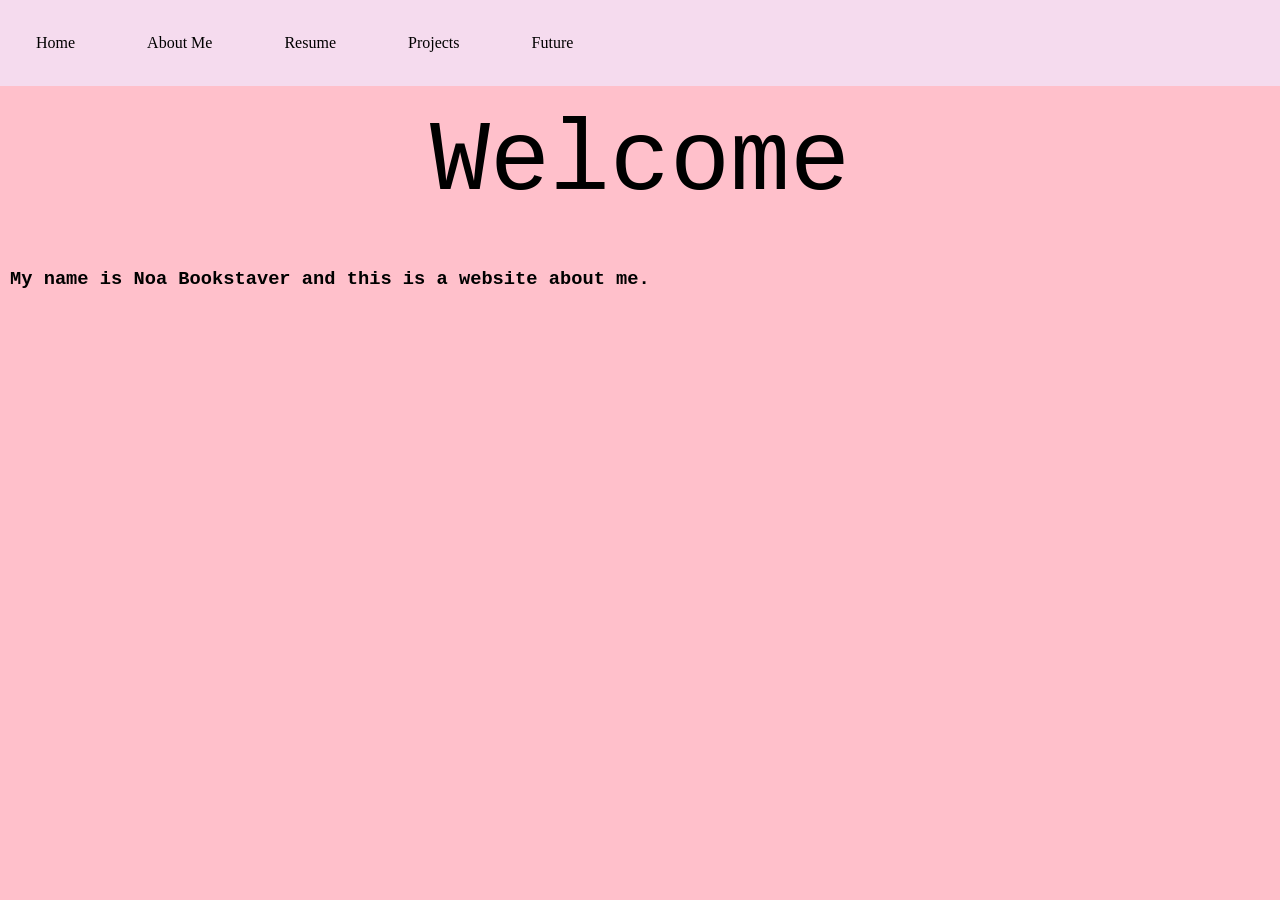
<file: index.html>
<!DOCTYPE html>
<html>
<head>
<link rel="stylesheet" href="style.css">
</head>
<body>

<ul>
  <li><a href="index.html">Home</a></li>
   <li><a href="aboutMe.html">About Me</a></li>
  <li><a href="resume.html">Resume</a></li>
  <li><a href="projects.html">Projects</a></li>
  <li><a href="future.html">Future</a></li>
</ul>

  <div class="center">
      <p class="p3">Welcome</p>
  </div>

  <div class="container">
    <h3 class="p3">My name is Noa Bookstaver and this is a website about me. </h3>
  </div>
   

</body>
</html>
</file>
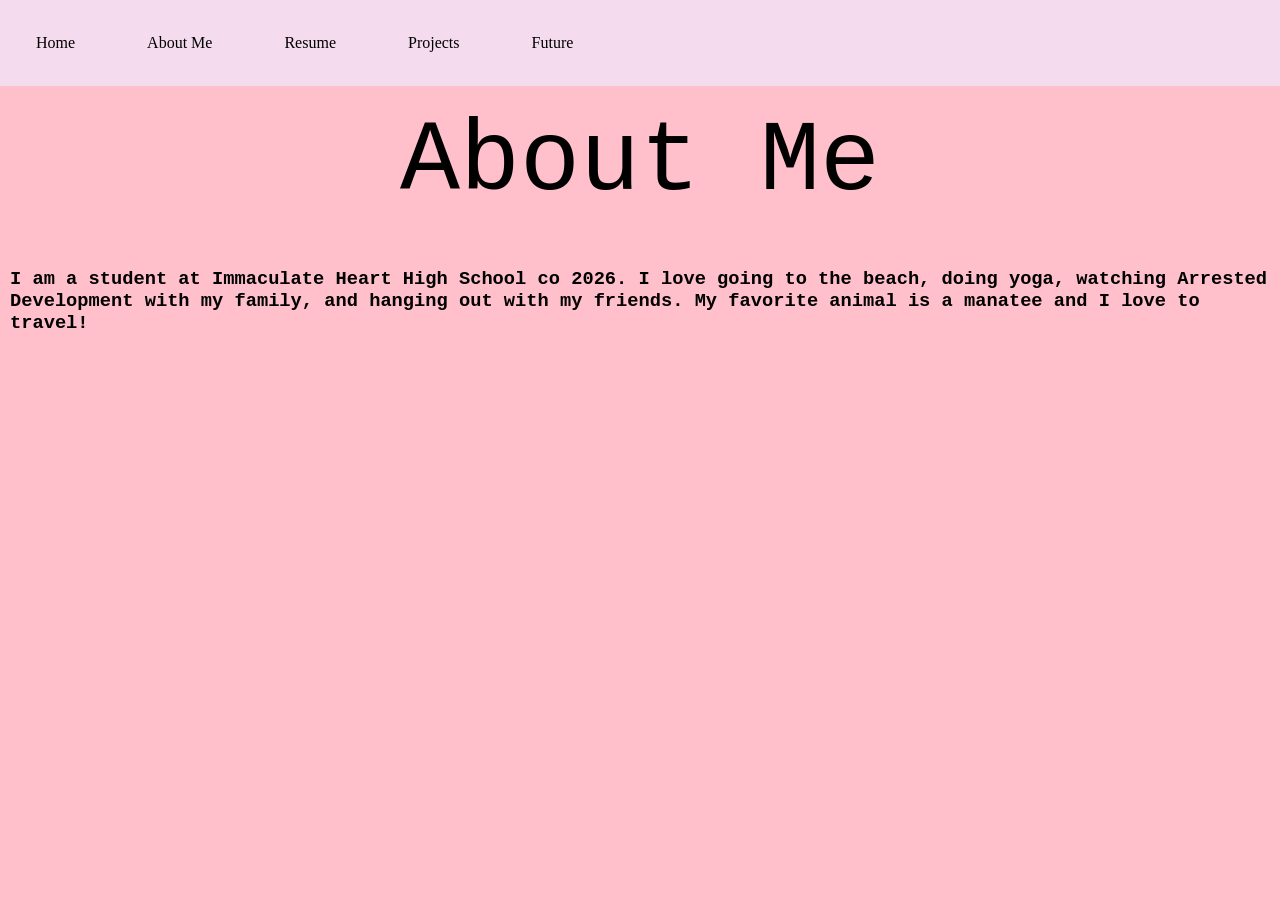
<file: aboutMe (1).html>
<!DOCTYPE html>
<html>
<head>
<link rel="stylesheet" href="style.css">
</head>
<body>

<ul>
  <li><a href="index.html">Home</a></li>
   <li><a href="aboutMe.html">About Me</a></li>
  <li><a href="resume.html">Resume</a></li>
  <li><a href="projects.html">Projects</a></li>
  <li><a href="future.html">Future</a></li>
</ul>

  <div class="center">
      <p class="p3">About Me</p>
  </div>

  <div class="container">
    <h3 class="p3">

      I am a student at Immaculate Heart High School co 2026. I love going to the beach, doing yoga, watching Arrested Development with my family, and hanging out with my friends. My favorite animal is a manatee and I love to travel! 
    </h3>
  </div>
   

</body>
</html>
</file>
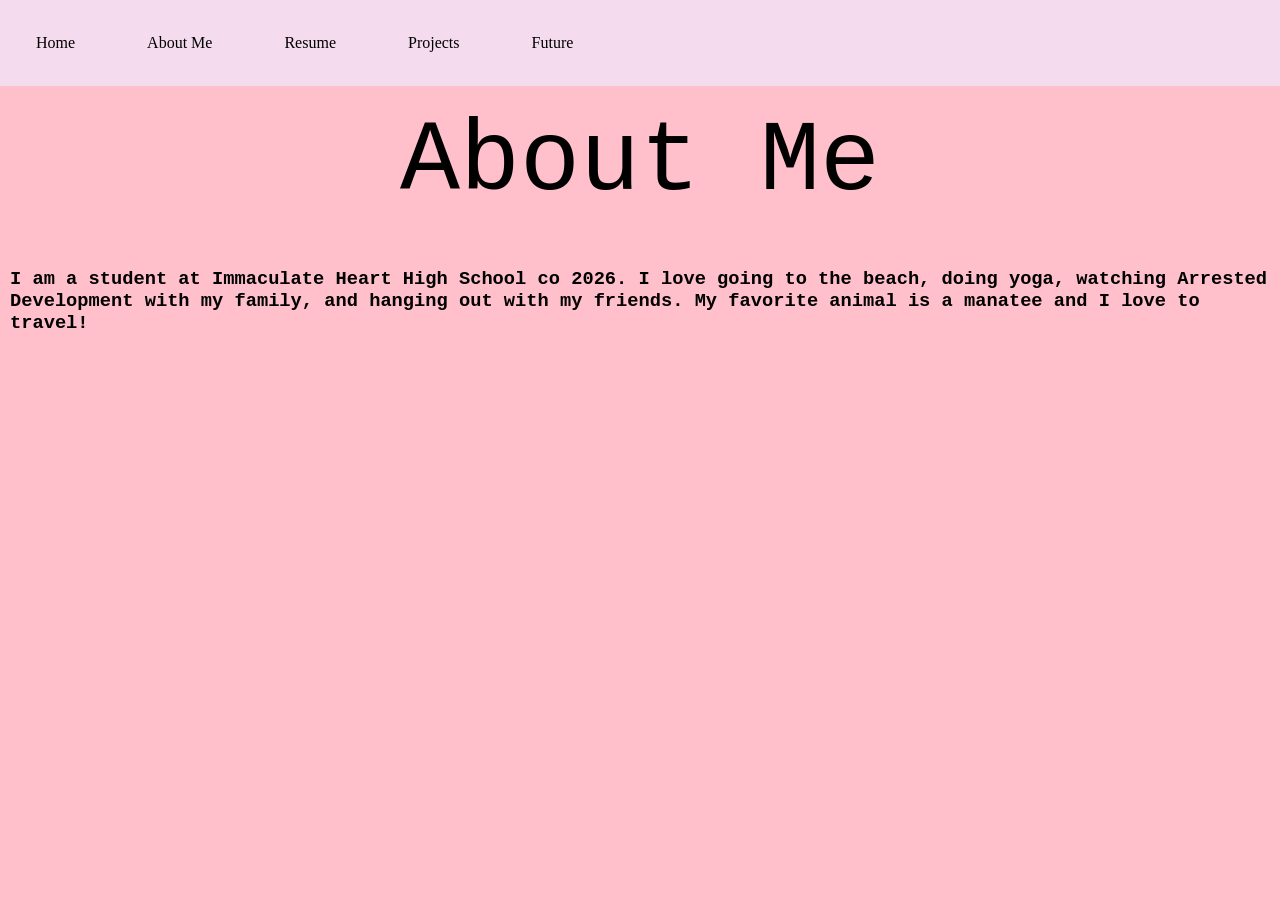
<file: aboutMe.html>
<!DOCTYPE html>
<html>
<head>
<link rel="stylesheet" href="style.css">
</head>
<body>

<ul>
  <li><a href="index.html">Home</a></li>
   <li><a href="aboutMe.html">About Me</a></li>
  <li><a href="resume.html">Resume</a></li>
  <li><a href="projects.html">Projects</a></li>
  <li><a href="future.html">Future</a></li>
</ul>

  <div class="center">
      <p class="p3">About Me</p>
  </div>

  <div class="container">
    <h3 class="p3">

      I am a student at Immaculate Heart High School co 2026. I love going to the beach, doing yoga, watching Arrested Development with my family, and hanging out with my friends. My favorite animal is a manatee and I love to travel! 
    </h3>
  </div>
   

</body>
</html>
</file>
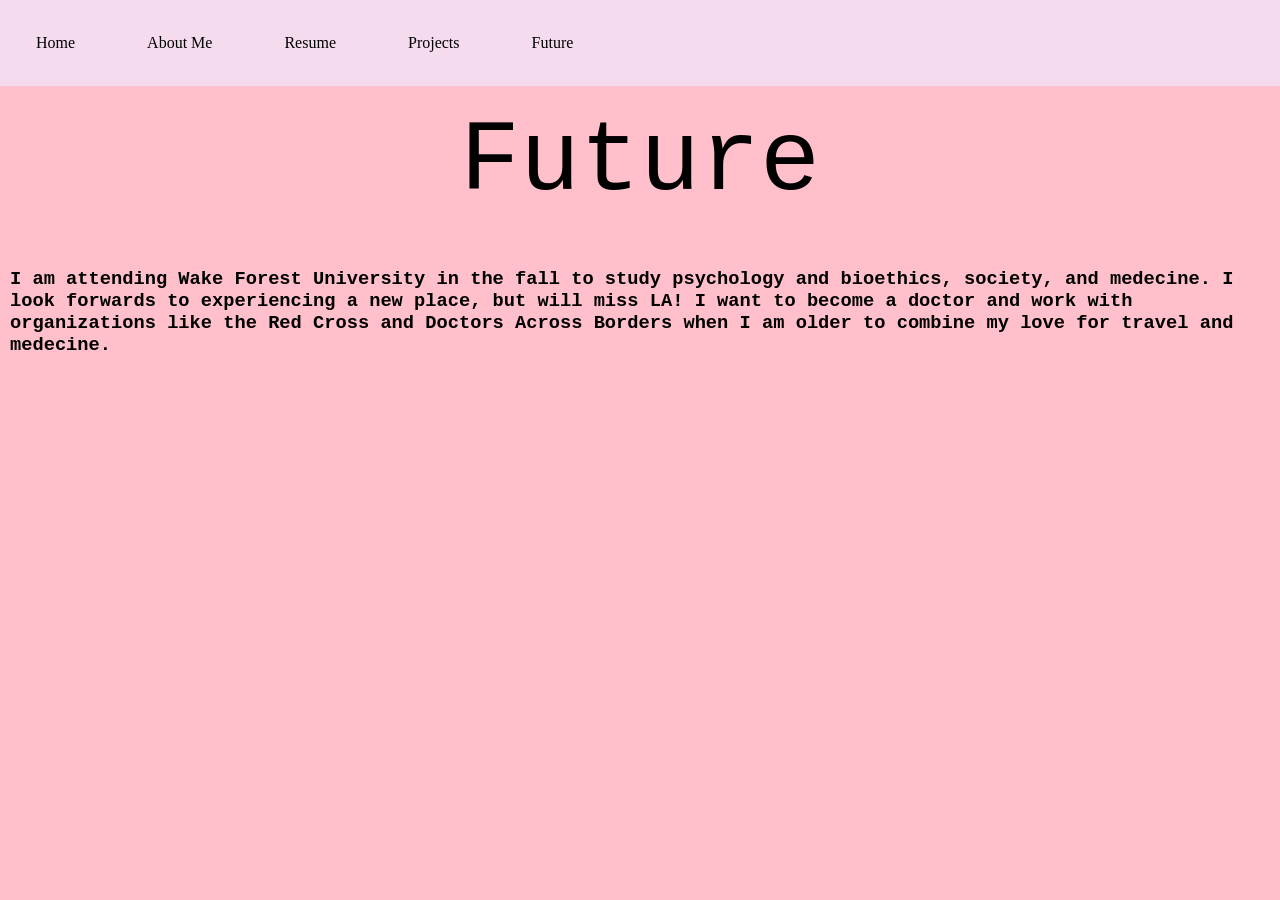
<file: future (1).html>
<!DOCTYPE html>
<html>
<head>
<link rel="stylesheet" href="style.css">
</head>
<body>

<ul>
  <li><a href="index.html">Home</a></li>
   <li><a href="aboutMe.html">About Me</a></li>
  <li><a href="resume.html">Resume</a></li>
  <li><a href="projects.html">Projects</a></li>
  <li><a href="future.html">Future</a></li>
</ul>

  <div class="center">
      <p class="p3">Future</p>
  </div>

  <div class="container">
    <h3 class="p3"> I am attending Wake Forest University in the fall to study psychology and bioethics, society, and medecine. I look forwards to experiencing a new place, but will miss LA! I want to become a doctor and work with organizations like the Red Cross and Doctors Across Borders when I am older to combine my love for travel and medecine. </h3>
  </div>
   

</body>
</html>
</file>
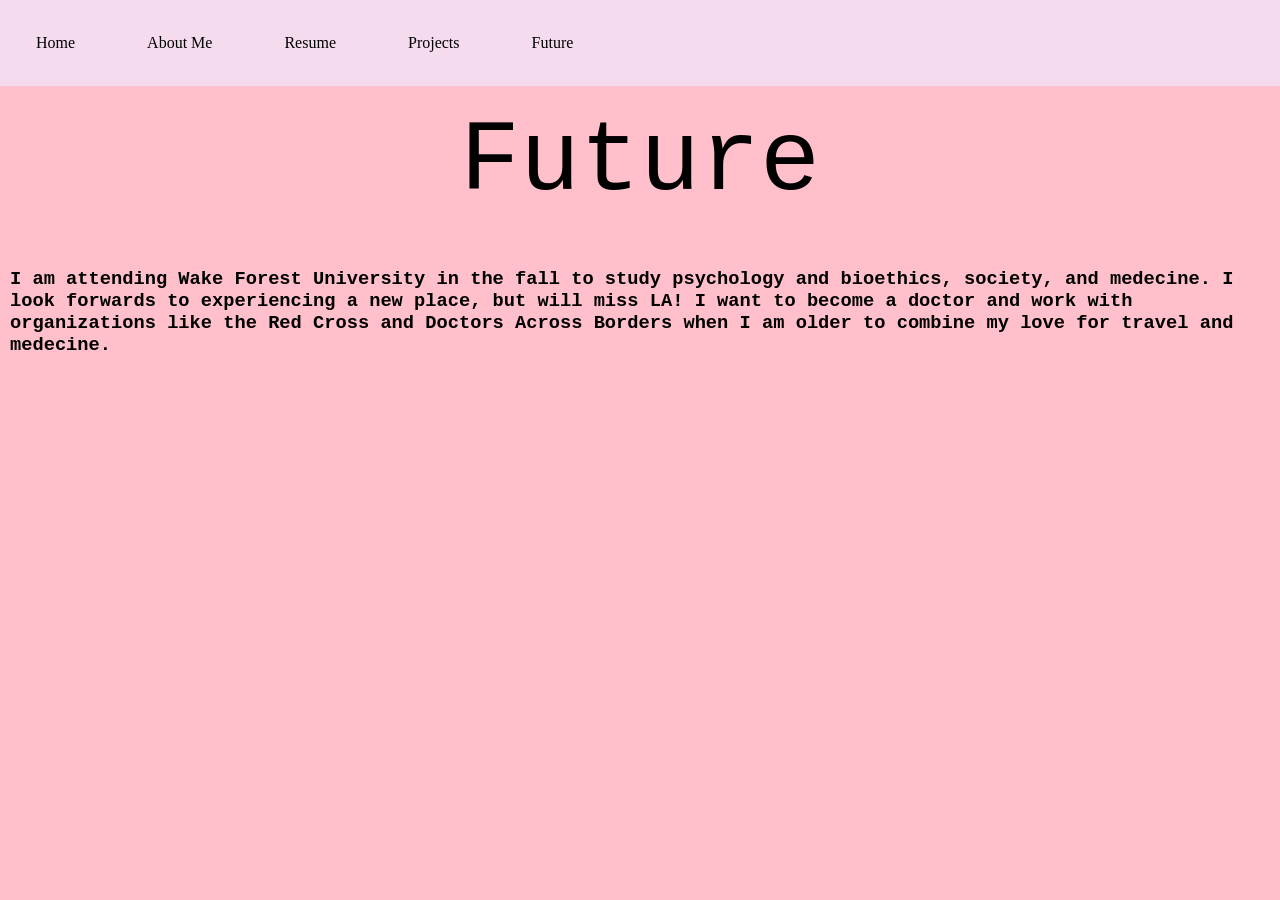
<file: future.html>
<!DOCTYPE html>
<html>
<head>
<link rel="stylesheet" href="style.css">
</head>
<body>

<ul>
  <li><a href="index.html">Home</a></li>
   <li><a href="aboutMe.html">About Me</a></li>
  <li><a href="resume.html">Resume</a></li>
  <li><a href="projects.html">Projects</a></li>
  <li><a href="future.html">Future</a></li>
</ul>

  <div class="center">
      <p class="p3">Future</p>
  </div>

  <div class="container">
    <h3 class="p3"> I am attending Wake Forest University in the fall to study psychology and bioethics, society, and medecine. I look forwards to experiencing a new place, but will miss LA! I want to become a doctor and work with organizations like the Red Cross and Doctors Across Borders when I am older to combine my love for travel and medecine. </h3>
  </div>
   

</body>
</html>
</file>
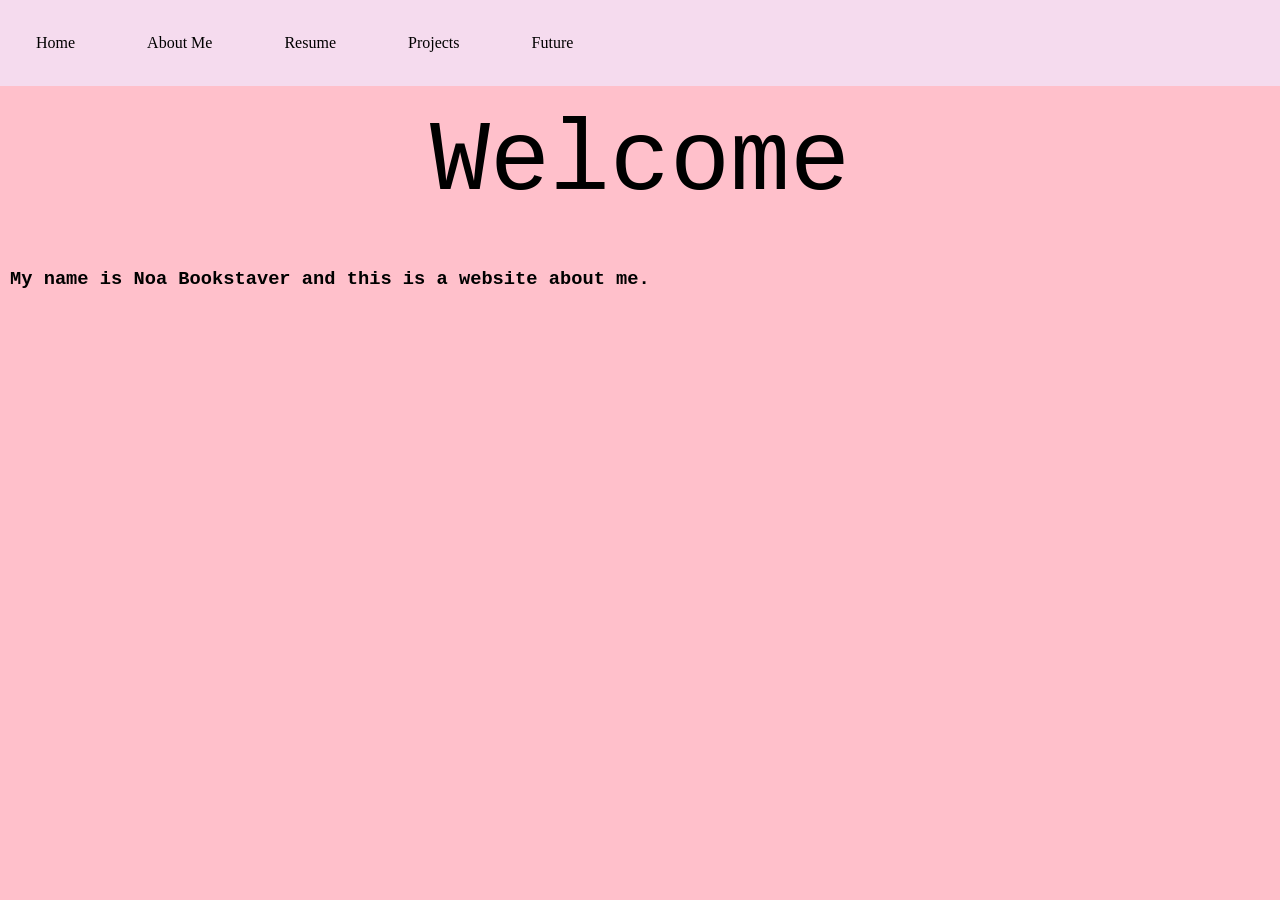
<file: index (1).html>
<!DOCTYPE html>
<html>
<head>
<link rel="stylesheet" href="style.css">
</head>
<body>

<ul>
  <li><a href="index.html">Home</a></li>
   <li><a href="aboutMe.html">About Me</a></li>
  <li><a href="resume.html">Resume</a></li>
  <li><a href="projects.html">Projects</a></li>
  <li><a href="future.html">Future</a></li>
</ul>

  <div class="center">
      <p class="p3">Welcome</p>
  </div>

  <div class="container">
    <h3 class="p3">My name is Noa Bookstaver and this is a website about me. </h3>
  </div>
   

</body>
</html>
</file>
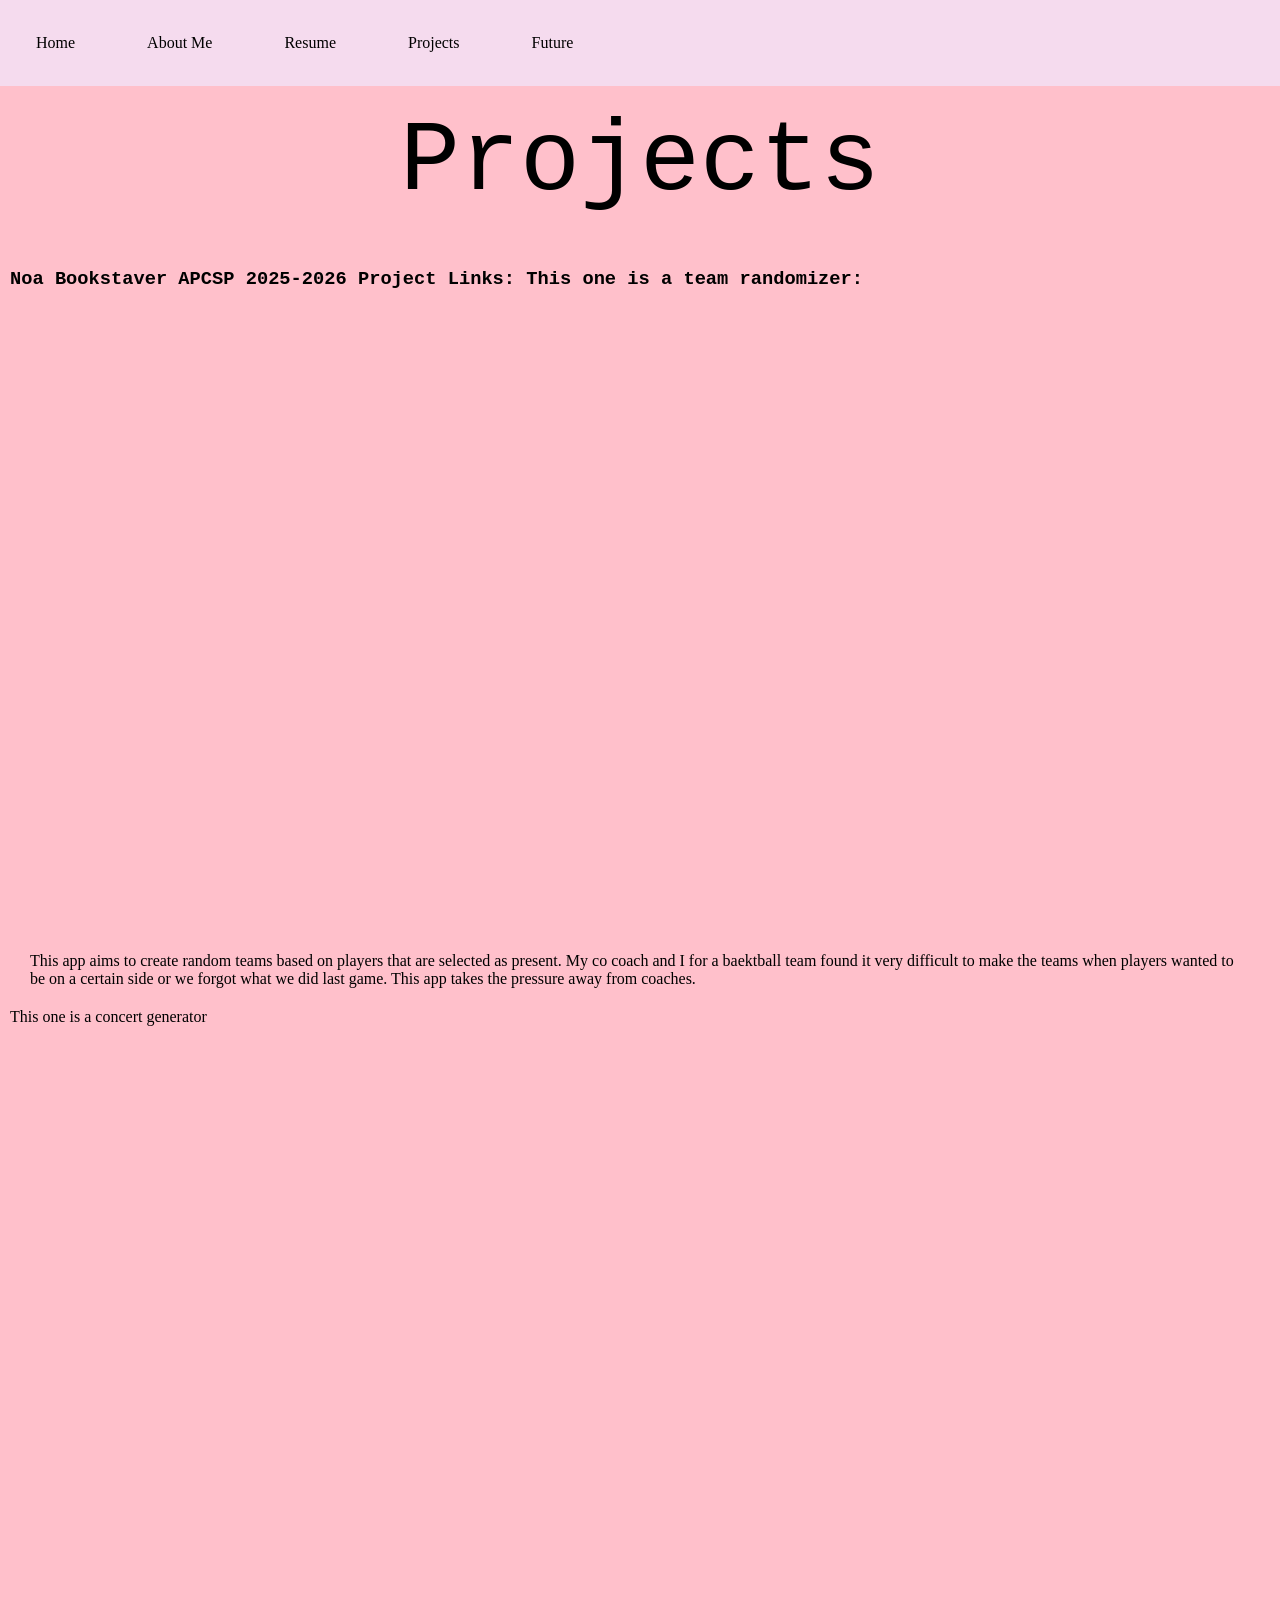
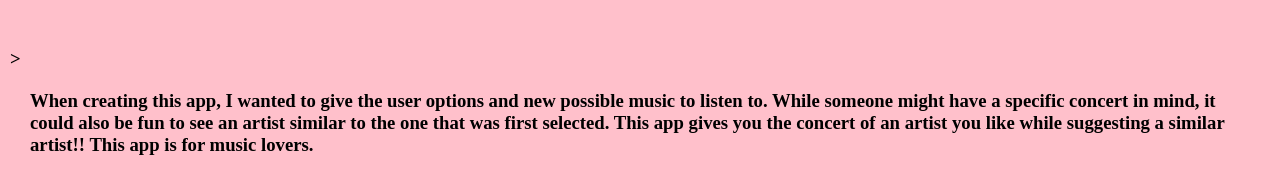
<file: projects (1).html>
<!DOCTYPE html>
<html>
<head>
<link rel="stylesheet" href="style.css">
</head>
<body>

<ul>
  <li><a href="index.html">Home</a></li>
   <li><a href="aboutMe.html">About Me</a></li>
  <li><a href="resume.html">Resume</a></li>
  <li><a href="projects.html">Projects</a></li>
  <li><a href="future.html">Future</a></li>
</ul>

  <div class="center">
      <p class="p3">Projects</p>
  </div>

  <div class="container">
    <h3 class="p3">Noa Bookstaver APCSP 2025-2026
  Project Links: 
This one is a team randomizer:
    </h3><iframe width="392" height="620" style="border: 0px;" src="https://studio.code.org/projects/applab/cb62f262-b241-4627-9ac4-5f403b2174b3/embed"></iframe>
<p> This app aims to create random teams based on players that are selected as present. My co coach and I for a baektball team found it very difficult to make the teams when players wanted to be on a certain side or we forgot what we did last game. This app takes the pressure away from coaches. </p>
This one is a concert generator
    <h3>><iframe width="392" height="620" style="border: 0px;" src="https://studio.code.org/projects/applab/9a68df56-c152-48b0-9418-4cf9da3947f6/embed"></iframe>
<p> When creating this app, I wanted to give the user options and new possible music to listen to. While someone might have a specific concert in mind, it could also be fun to see an artist similar to the one that was first selected. This app gives you the concert of an artist you like while suggesting a similar artist!! This app is for music lovers.</p>





      
  </div>
   

</body>
</html>
</file>
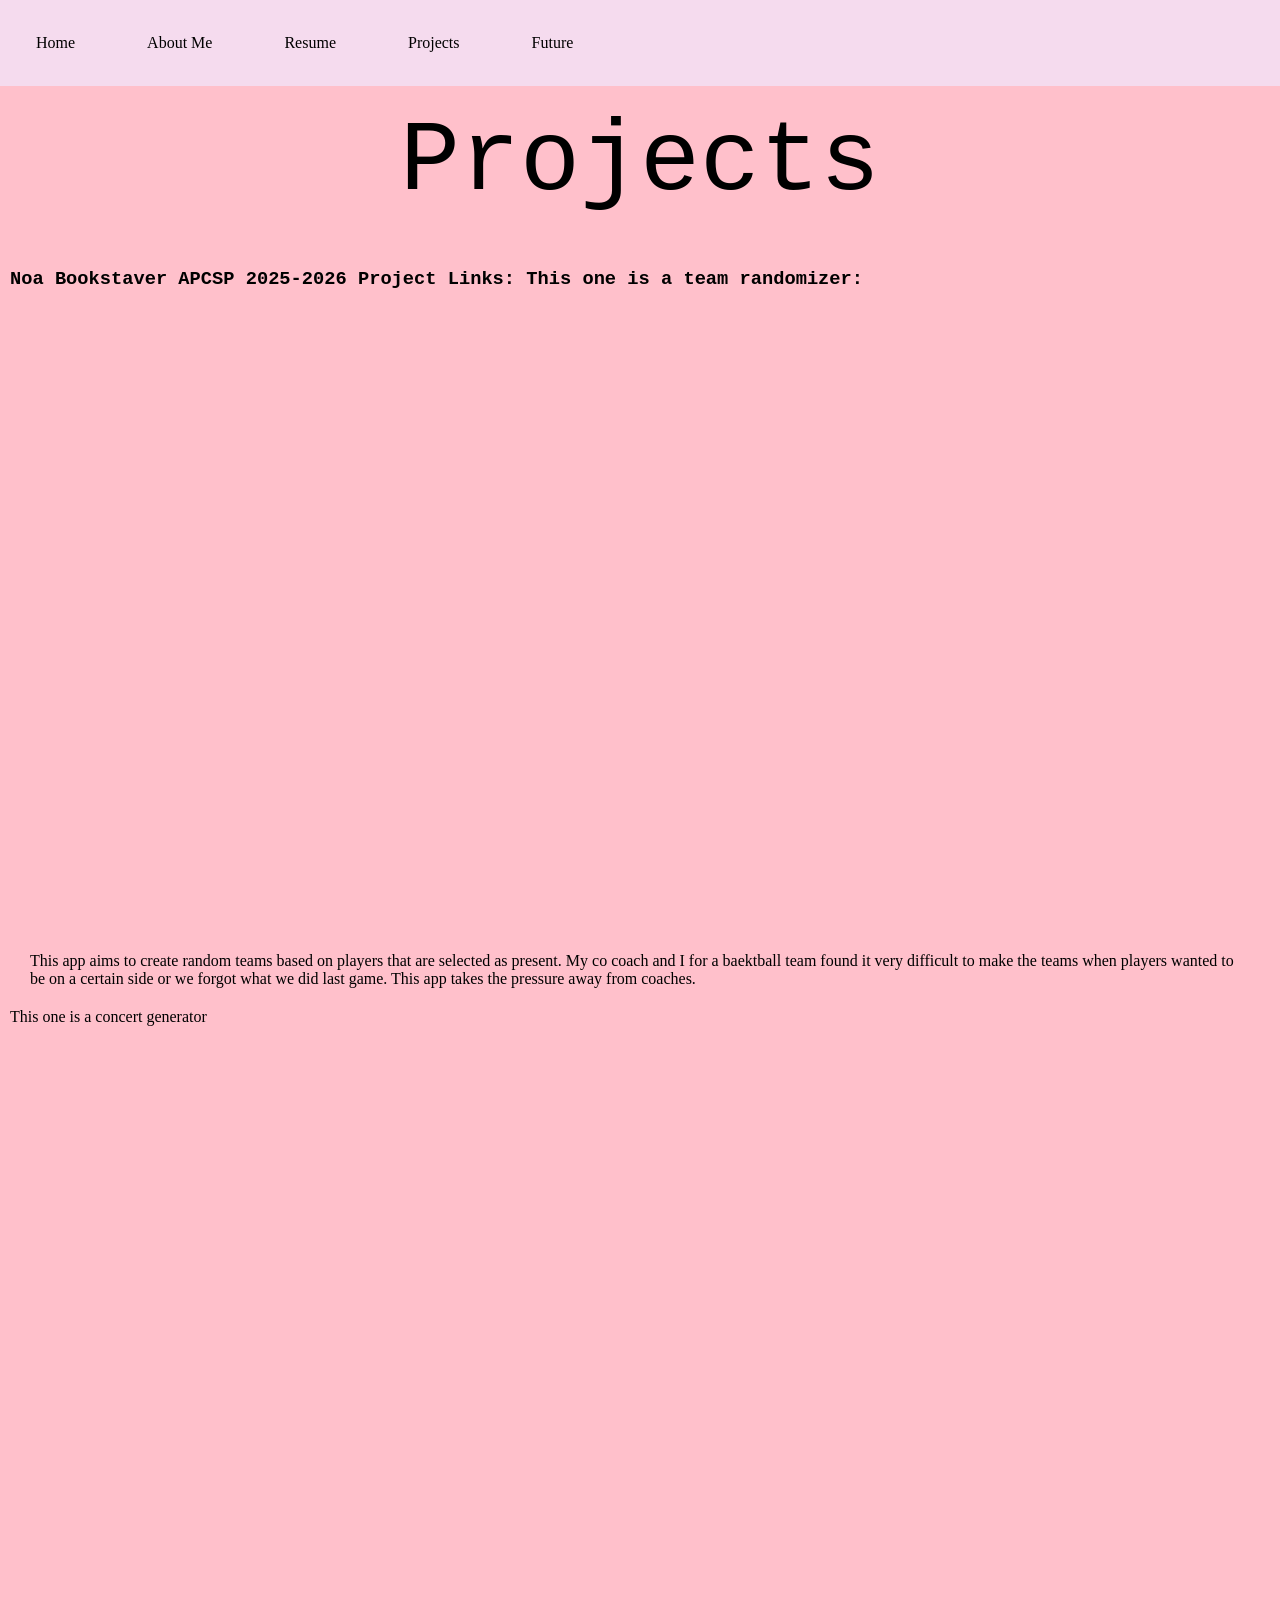
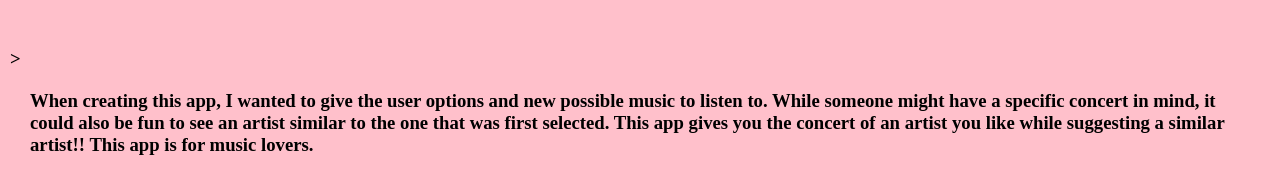
<file: projects.html>
<!DOCTYPE html>
<html>
<head>
<link rel="stylesheet" href="style.css">
</head>
<body>

<ul>
  <li><a href="index.html">Home</a></li>
   <li><a href="aboutMe.html">About Me</a></li>
  <li><a href="resume.html">Resume</a></li>
  <li><a href="projects.html">Projects</a></li>
  <li><a href="future.html">Future</a></li>
</ul>

  <div class="center">
      <p class="p3">Projects</p>
  </div>

  <div class="container">
    <h3 class="p3">Noa Bookstaver APCSP 2025-2026
  Project Links: 
This one is a team randomizer:
    </h3><iframe width="392" height="620" style="border: 0px;" src="https://studio.code.org/projects/applab/cb62f262-b241-4627-9ac4-5f403b2174b3/embed"></iframe>
<p> This app aims to create random teams based on players that are selected as present. My co coach and I for a baektball team found it very difficult to make the teams when players wanted to be on a certain side or we forgot what we did last game. This app takes the pressure away from coaches. </p>
This one is a concert generator
    <h3>><iframe width="392" height="620" style="border: 0px;" src="https://studio.code.org/projects/applab/9a68df56-c152-48b0-9418-4cf9da3947f6/embed"></iframe>
<p> When creating this app, I wanted to give the user options and new possible music to listen to. While someone might have a specific concert in mind, it could also be fun to see an artist similar to the one that was first selected. This app gives you the concert of an artist you like while suggesting a similar artist!! This app is for music lovers.</p>





      
  </div>
   

</body>
</html>
</file>
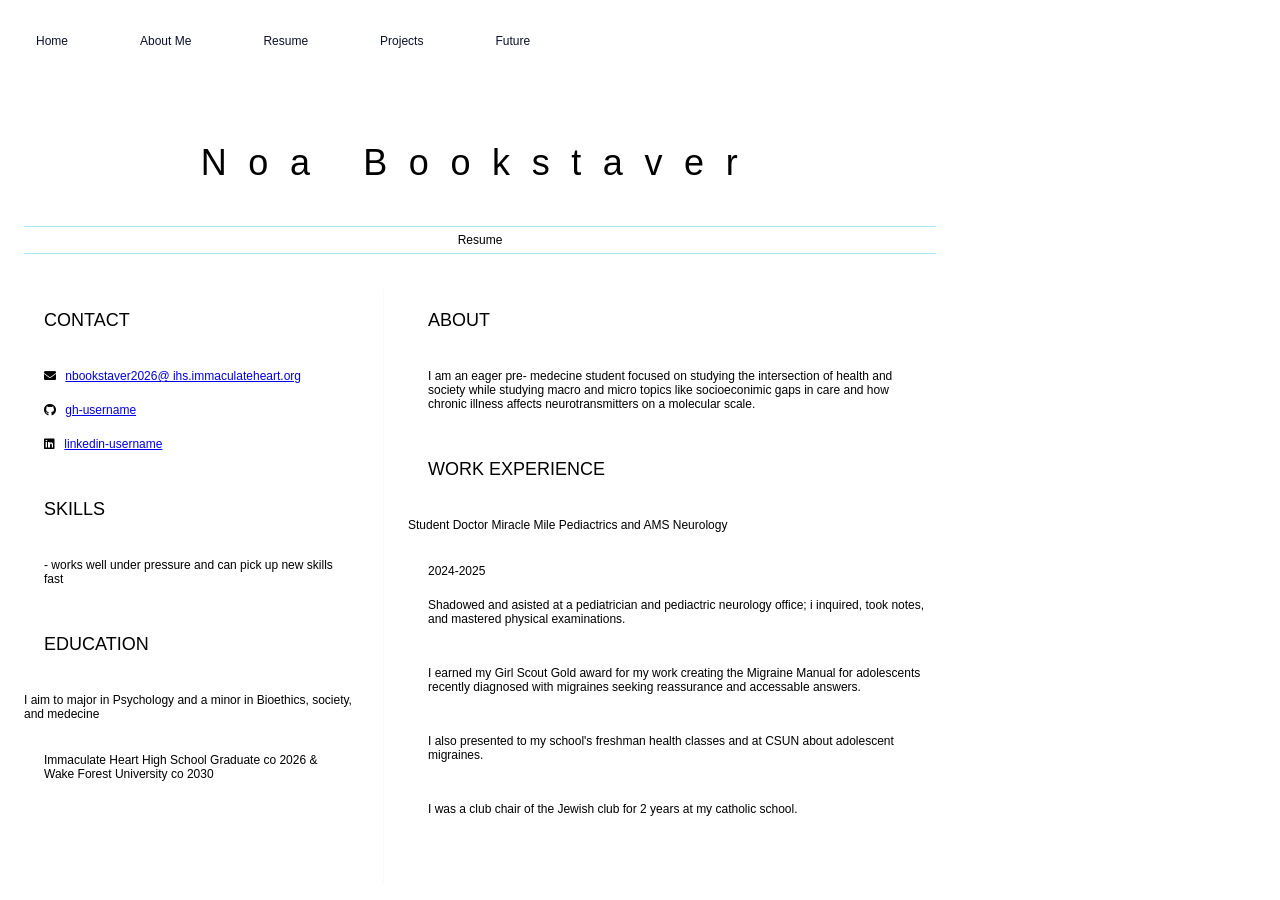
<file: resume (1).html>
<html>
	<head>
		<link href="resume.css" rel="stylesheet">
		<title>Noa Bookstaver</title>
        <link rel="stylesheet" href="https://cdnjs.cloudflare.com/ajax/libs/font-awesome/5.15.4/css/all.min.css">
	</head>

	<body>
    <ul>
  <li><a href="index.html">Home</a></li>
   <li><a href="aboutMe.html">About Me</a></li>
  <li><a href="resume.html">Resume</a></li>
  <li><a href="projects.html">Projects</a></li>
  <li><a href="future.html">Future</a></li>
</ul>
		<header id="header">
			<!-- resume header with your name and title -->
			<h1>Noa Bookstaver</h1>
			<hr>
			Resume
			<hr>
		</header>
		<main>
			<article id="mainLeft">
				<section>
					<h2>CONTACT</h2>
					<!-- contact info including social media -->
                    <p>
                        <i class="fa fa-envelope" aria-hidden="true"></i>
                        <a href="mailto:your-email@example.com">nbookstaver2026@
                          ihs.immaculateheart.org</a>
                    </p>
                    <p>
                        <i class="fab fa-github" aria-hidden="true"></i>
                        <a href="github.com/gh-username">gh-username</a>
                    </p>
                    <p>
                        <i class="fab fa-linkedin" aria-hidden="true"></i>
                        <a href="linkedin.com/linkedin-username">linkedin-username</a>
                    </p>
				</section>
				<section>
					<h2>SKILLS</h2>
					<!-- your skills -->
                    <p>- works well under pressure and can pick up new skills fast</p>
				</section>
				<section>
					<h2>EDUCATION</h2>
					<!-- your education -->
                    <h3> I aim to major in Psychology and a minor in Bioethics, society, and medecine</h3>
                    <p>
                       Immaculate Heart High School Graduate co 2026 & Wake Forest University co 2030
                    </p>
                    <p>
 
                    </p>
				</section>            
			</article>
			<article id="mainRight">
				<section>
					<h2>ABOUT</h2>
					<!-- about you -->
					<p>I am an eager pre- medecine student focused on studying the intersection of health and society while studying macro and micro topics like socioeconimic gaps in care and how chronic illness affects neurotransmitters on a molecular scale.</p>
				</section>
				<section>
					<h2>WORK EXPERIENCE</h2>
					<!-- your work experience -->
                    <h3>Student Doctor Miracle Mile Pediactrics and AMS Neurology</h3>
                    <p>
                      2024-2025
                    </p>
                    <p>
                           Shadowed and asisted at a pediatrician and pediactric neurology office; i inquired, took notes, and mastered physical examinations.
                    </p>
                    <ul>
                            <li>I earned my Girl Scout Gold award for my work creating the Migraine Manual for adolescents recently diagnosed with migraines seeking reassurance and accessable answers. </li>
                            <li>I also presented to my school's freshman health classes and at CSUN about adolescent migraines. </li>
                            <li>I was a club chair of the Jewish club for 2 years at my catholic school.</li>
                    </ul>
				</section>
			</article>
		</main>
	</body>
</html>
</file>
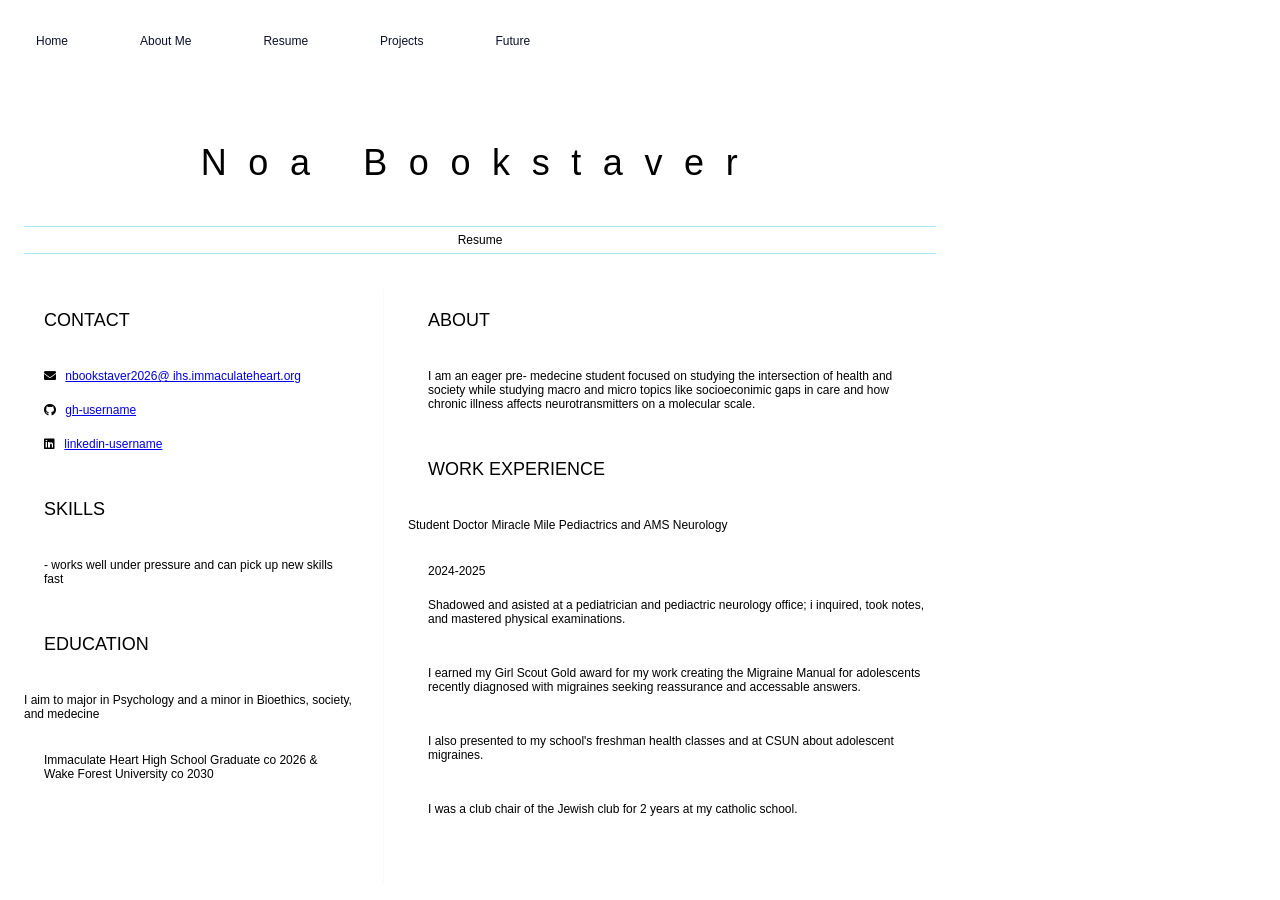
<file: resume.html>
<html>
	<head>
		<link href="resume.css" rel="stylesheet">
		<title>Noa Bookstaver</title>
        <link rel="stylesheet" href="https://cdnjs.cloudflare.com/ajax/libs/font-awesome/5.15.4/css/all.min.css">
	</head>

	<body>
    <ul>
  <li><a href="index.html">Home</a></li>
   <li><a href="aboutMe.html">About Me</a></li>
  <li><a href="resume.html">Resume</a></li>
  <li><a href="projects.html">Projects</a></li>
  <li><a href="future.html">Future</a></li>
</ul>
		<header id="header">
			<!-- resume header with your name and title -->
			<h1>Noa Bookstaver</h1>
			<hr>
			Resume
			<hr>
		</header>
		<main>
			<article id="mainLeft">
				<section>
					<h2>CONTACT</h2>
					<!-- contact info including social media -->
                    <p>
                        <i class="fa fa-envelope" aria-hidden="true"></i>
                        <a href="mailto:your-email@example.com">nbookstaver2026@
                          ihs.immaculateheart.org</a>
                    </p>
                    <p>
                        <i class="fab fa-github" aria-hidden="true"></i>
                        <a href="github.com/gh-username">gh-username</a>
                    </p>
                    <p>
                        <i class="fab fa-linkedin" aria-hidden="true"></i>
                        <a href="linkedin.com/linkedin-username">linkedin-username</a>
                    </p>
				</section>
				<section>
					<h2>SKILLS</h2>
					<!-- your skills -->
                    <p>- works well under pressure and can pick up new skills fast</p>
				</section>
				<section>
					<h2>EDUCATION</h2>
					<!-- your education -->
                    <h3> I aim to major in Psychology and a minor in Bioethics, society, and medecine</h3>
                    <p>
                       Immaculate Heart High School Graduate co 2026 & Wake Forest University co 2030
                    </p>
                    <p>
 
                    </p>
				</section>            
			</article>
			<article id="mainRight">
				<section>
					<h2>ABOUT</h2>
					<!-- about you -->
					<p>I am an eager pre- medecine student focused on studying the intersection of health and society while studying macro and micro topics like socioeconimic gaps in care and how chronic illness affects neurotransmitters on a molecular scale.</p>
				</section>
				<section>
					<h2>WORK EXPERIENCE</h2>
					<!-- your work experience -->
                    <h3>Student Doctor Miracle Mile Pediactrics and AMS Neurology</h3>
                    <p>
                      2024-2025
                    </p>
                    <p>
                           Shadowed and asisted at a pediatrician and pediactric neurology office; i inquired, took notes, and mastered physical examinations.
                    </p>
                    <ul>
                            <li>I earned my Girl Scout Gold award for my work creating the Migraine Manual for adolescents recently diagnosed with migraines seeking reassurance and accessable answers. </li>
                            <li>I also presented to my school's freshman health classes and at CSUN about adolescent migraines. </li>
                            <li>I was a club chair of the Jewish club for 2 years at my catholic school.</li>
                    </ul>
				</section>
			</article>
		</main>
	</body>
</html>
</file>
<file: style.css>
.center{
  display: flex;
  justify-content: center;
  font-size: 100px;
}

.container {
  font-size: 20
    px;
  padding: 10px;
}

.p3 {
  font-family: "Lucida Console", "Courier New", monospace;
}

body {
  margin: 0;
  padding: 0; 
  background-color: pink; 
}

h2, p {
  margin: 20px;
}

ul {
  list-style-type: none;
  margin: 0;
  padding: 0;
  overflow: hidden;
  background-color: #f5dbee;
}

ul li {
  float: left;
  padding: 20px;
}

ul li a {
  display: block;
  color: black;
  text-align: center;
  padding: 14px 16px;
  text-decoration: none;
}

ul li a:hover {
  background-color: pink;
}
</file>
<file: resume.css>
body {
    font-family: 'Segoe UI', Tahoma, Geneva, Verdana, sans-serif;
    font-size: 12px;
    max-width: 960px;
    margin: auto;
}
h1 {
    font-size: 3em;
    letter-spacing: .6em;
    padding-top: 1em;
    padding-bottom: 1em;
}

h2 {
    font-size: 1.5em;
    padding-bottom: 1em;
}

h3 {
    font-size: 1em;
    padding-bottom: 1em;
}

main { 
    display: grid;
    grid-template-columns: 40% 60%;
    margin-top: 3em;
}
header {
    text-align: center;
    margin: auto 2em;
}

section {
    margin: auto 1em 4em 2em;
}

i {
    margin-right: .5em;
}

p {
    margin: .2em auto
}

hr {
    border: none;
    background-color: #a4eaf4;
    height: 1px;
}

h1, h2, h3 {
    font-weight: 100;
    margin-bottom: 0;
}
#mainLeft {
    border-right: 1px solid #fafafa;
}




.center{
  display: flex;
  justify-content: center;
  font-size: 100px;
}

.container {
  font-size: 50px;
  padding: 10px;
}

.p3 {
  font-family: "Lucida Console", "Courier New", monospace;
}

body {
  margin: 0;
  padding: 0
  backround-color: lightpink
  
  
}

h2, p {
  margin: 20px;
}

ul {
  list-style-type: none;
  margin: 0;
  padding: 0;
  overflow: hidden;
  background-color: #ffffff;
}

ul li {
  float: left;
  padding: 20px;
}

ul li a {
  display: block;
  color: #0a102f;
  text-align: center;
  padding: 14px 16px;
  text-decoration: none;
}

ul li a:hover {
  background-color: #96b6e8;
}
</file>
